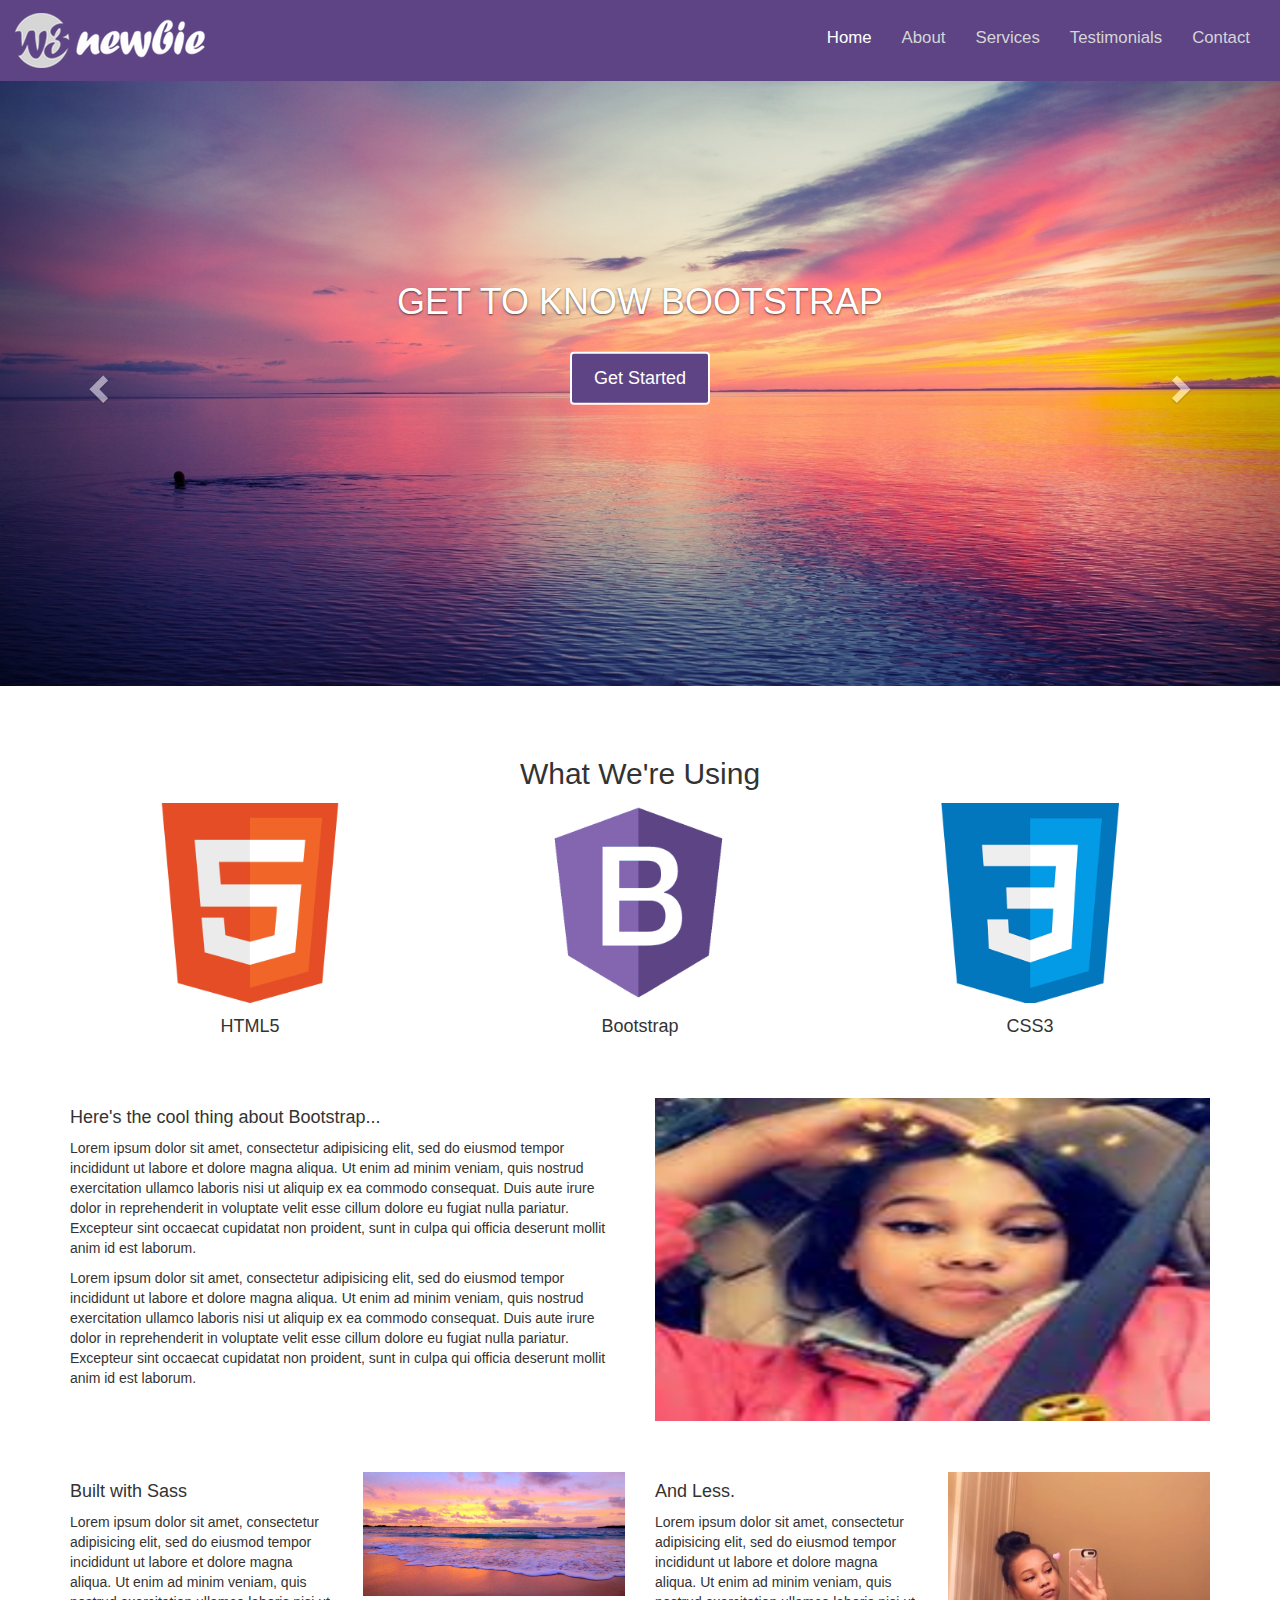
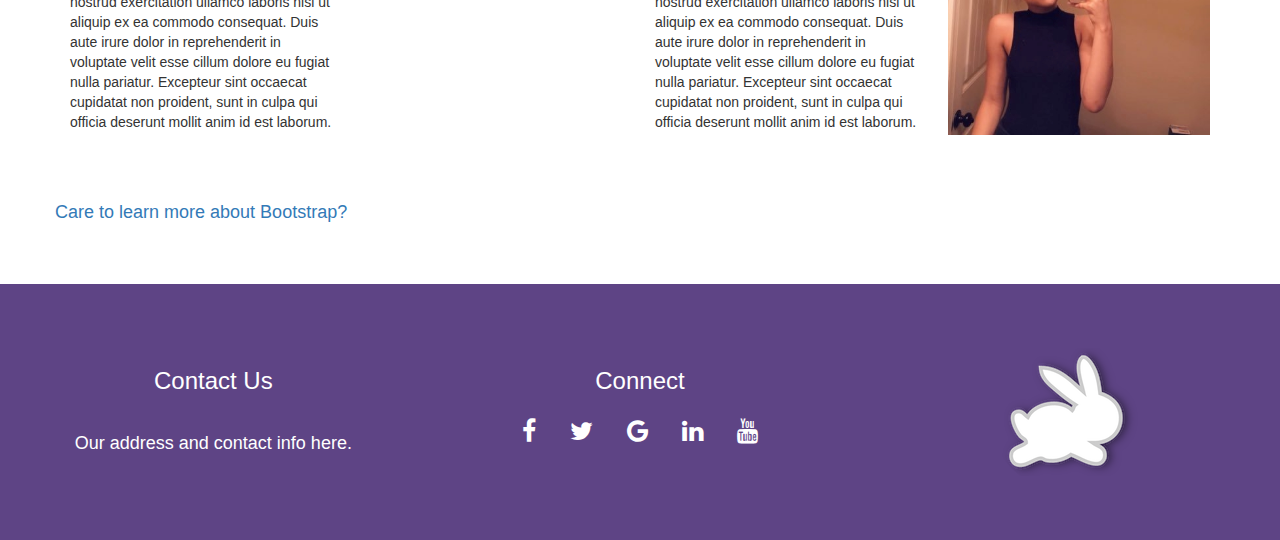
<file: index.html>
<!DOCTYPE html>
<html lang="en">

<head>
  <meta charset="utf-8">
  <meta name="viewport" content="width=device-width, initial-scale=1">
  <meta name="keywords" content="Bootstrap, lesson">
  <meta name="author" content="Kolbee Hulsey">
  <meta name="description" content="Simple Bootstrap Site for Homework">
  <title>Bootstrap Website for Homework</title>
  <link href="https://maxcdn.bootstrapcdn.com/bootstrap/3.3.7/css/bootstrap.min.css" rel="stylesheet">
  <link rel="stylesheet" href="https://cdnjs.cloudflare.com/ajax/libs/font-awesome/4.7.0/css/font-awesome.min.css">
  <script src="https://ajax.googleapis.com/ajax/libs/jquery/3.2.1/jquery.min.js"></script>
  <script src="https://maxcdn.bootstrapcdn.com/bootstrap/3.3.7/js/bootstrap.min.js"></script>
  <link rel="stylesheet" href="styles.css">

</head>

<body>
    <nav class="navbar navbar-inverse">
      <div class="container-fluid">
        <div class="navbar-header">
          <button type="button" class="navbar-toggle" data-toggle="collapse" data-target="#myNavbar">
            <span class="icon-bar"></span>
            <span class="icon-bar"></span>
            <span class="icon-bar"></span>
          </button>
          <a class="navbar-brand" href="#"><img src="img/w3newbie.png"></a>
        </div>
      <div class="collapse navbar-collapse" id="myNavbar">
        <ul class="nav navbar-nav navbar-right">
          <li class="active"><a href="index.html">Home</a></li>
          <li><a href="about.html">About</a></li>
          <li><a href="services.html">Services</a></li>
          <li><a href="testimonials.html">Testimonials</a></li>
          <li><a href="contact.html">Contact</a></li>
        </ul>
  </div>
  </div>
  </nav>

  <div id="myCarousel" class="carousel slide" data-ride="carousel">
    <ol class="carousel-indicators">
      <li data-target="#myCarousel" data-slide-to="0" class="active"></li>
      <li data-target="#myCarousel" data-slide-to="1"></li>
      <li data-target="#myCarousel" data-slide-to="2"></li>
    </ol>
    <div class="carousel-inner" role="listbox">
      <div class="item active">
        <img src="img/sky.jpg">
        <div class="carousel-caption">
          <h1>get to know bootstrap</h1>
          <br>
          <button type="button" class="btn btn-default">Get Started</button>
        </div>
      </div>
      <!---End Active--->
      <div class="item">
        <img src="img/trees.jpg">
      </div>
      <div class="item">
        <img src="img/pretty.jpg">
      </div>
    <!---Start Slider Control--->
    <a class="left carousel-control" href="#myCarousel" role="button" data-slide="prev">
      <span class="glyphicon glyphicon-chevron-left" aria-hidden="true"></span>
      <span class="sr-only">Previous</span>
    </a>
    <a class="right carousel-control" href="#myCarousel" role="button" data-slide="next">
      <span class="glyphicon glyphicon-chevron-right" aria-hidden="true"></span>
      <span class="sr-only">Next</span>
    </a>
  </div>
  <!--- End Slider--->
  <div class="container text-center">
    <h2>What We're Using</h2>
    <div class="row">
      <div class="col-sm-4">
        <img src="img/html5.png" id="icon">
        <h4>HTML5</h4>
      </div>
      <div class="col-sm-4">
        <img src="img/bootstrap.png" id="icon">
        <h4>Bootstrap</h4>
      </div>
      <div class="col-sm-4">
        <img src="img/css3.png" id="icon">
        <h4>CSS3</h4>
      </div>

    </div>

  </div>

  </div>
  <div class="container">
    <div class="row">
      <div class="col-md-6">
        <h4>Here's the cool thing about Bootstrap...</h4>
        <p>Lorem ipsum dolor sit amet, consectetur adipisicing elit, sed do eiusmod tempor incididunt ut labore et dolore magna aliqua. Ut enim ad minim veniam, quis nostrud exercitation ullamco laboris nisi ut aliquip ex ea commodo consequat. Duis
          aute irure dolor in reprehenderit in voluptate velit esse cillum dolore eu fugiat nulla pariatur. Excepteur sint occaecat cupidatat non proident, sunt in culpa qui officia deserunt mollit anim id est laborum.</p>
        <p>Lorem ipsum dolor sit amet, consectetur adipisicing elit, sed do eiusmod tempor incididunt ut labore et dolore magna aliqua. Ut enim ad minim veniam, quis nostrud exercitation ullamco laboris nisi ut aliquip ex ea commodo consequat. Duis
          aute irure dolor in reprehenderit in voluptate velit esse cillum dolore eu fugiat nulla pariatur. Excepteur sint occaecat cupidatat non proident, sunt in culpa qui officia deserunt mollit anim id est laborum.</p>
      </div>
      <div class="col-md-6">
        <img src="img/kolbeepink.jpg" class="img-responsive">
      </div>
    </div>
  </div>

  <div class="container">
    <div class="row">
      <div class="col-lg-3 col-md-3 col-sm-6 col-xs-12">
        <h4>Built with Sass</h4>
        <p>Lorem ipsum dolor sit amet, consectetur adipisicing elit, sed do eiusmod tempor incididunt ut labore et dolore magna aliqua. Ut enim ad minim veniam, quis nostrud exercitation ullamco laboris nisi ut aliquip ex ea commodo consequat. Duis
          aute irure dolor in reprehenderit in voluptate velit esse cillum dolore eu fugiat nulla pariatur. Excepteur sint occaecat cupidatat non proident, sunt in culpa qui officia deserunt mollit anim id est laborum.</p>
      </div>
      <div class="col-lg-3 col-md-3 col-sm-6 col-xs-12">
        <img src="img/beach.jpg" class="img-responsive">
      </div>


      <div class="col-lg-3 col-md-3 col-sm-6 col-xs-12">
        <h4>And Less.</h4>
        <p>Lorem ipsum dolor sit amet, consectetur adipisicing elit, sed do eiusmod tempor incididunt ut labore et dolore magna aliqua. Ut enim ad minim veniam, quis nostrud exercitation ullamco laboris nisi ut aliquip ex ea commodo consequat. Duis
          aute
          irure dolor in reprehenderit in voluptate velit esse cillum dolore eu fugiat nulla pariatur. Excepteur sint occaecat cupidatat non proident, sunt in culpa qui officia deserunt mollit anim id est laborum.</p>
      </div>
      <div class="col-lg-3 col-md-3 col-sm-6 col-xs-12">
        <img src="img/kolbeeblack.jpg" class="img-responsive">

      </div>
    </div>

  </div>
  <div class="container">
    <div class="row">
      <h4><a href="#hidden" data-toggle="collapse">Care to learn more about Bootstrap?</a></h4>
      <div id="hidden" class="collapse">

        <h4>Here's the cool thing about Bootstrap</h4>
        <p>Lorem ipsum dolor sit amet, consectetur adipisicing elit, sed do eiusmod tempor incididunt ut labore et dolore magna aliqua. Ut enim ad minim veniam, quis nostrud exercitation ullamco laboris nisi ut aliquip ex ea commodo consequat. Duis
          aute irure dolor in reprehenderit in voluptate velit esse cillum dolore eu fugiat nulla pariatur. Excepteur sint occaecat cupidatat non proident, sunt in culpa qui officia deserunt mollit anim id est laborum.</p>
        <p>Lorem ipsum dolor sit amet, consectetur adipisicing elit, sed do eiusmod tempor incididunt ut labore et dolore magna aliqua. Ut enim ad minim veniam, quis nostrud exercitation ullamco laboris nisi ut aliquip ex ea commodo consequat. Duis
          aute irure dolor in reprehenderit in voluptate velit esse cillum dolore eu fugiat nulla pariatur. Excepteur sint occaecat cupidatat non proident, sunt in culpa qui officia deserunt mollit anim id est laborum.</p>
      </div>
    </div>
  </div>
  <footer class="container-fluid text-center">
    <div class="row">
      <div class="col-sm-4">
        <h3>Contact Us</h3>
        <br>
        <h4>Our address and contact info here.</h4>
      </div>
      <div class="col-sm-4">
        <h3>Connect</h3>
        <a href="#" class="fa fa-facebook"></a>
        <a href="#" class="fa fa-twitter"></a>
        <a href="#" class="fa fa-google"></a>
        <a href="#" class="fa fa-linkedin"></a>
        <a href="#" class="fa fa-youtube"></a>
      </div>
      <div class="col-sm-4">
        <img src="img/bunny.png" class="icon">
      </div>
    </div>
  </footer>
</body>

</html>
</file>
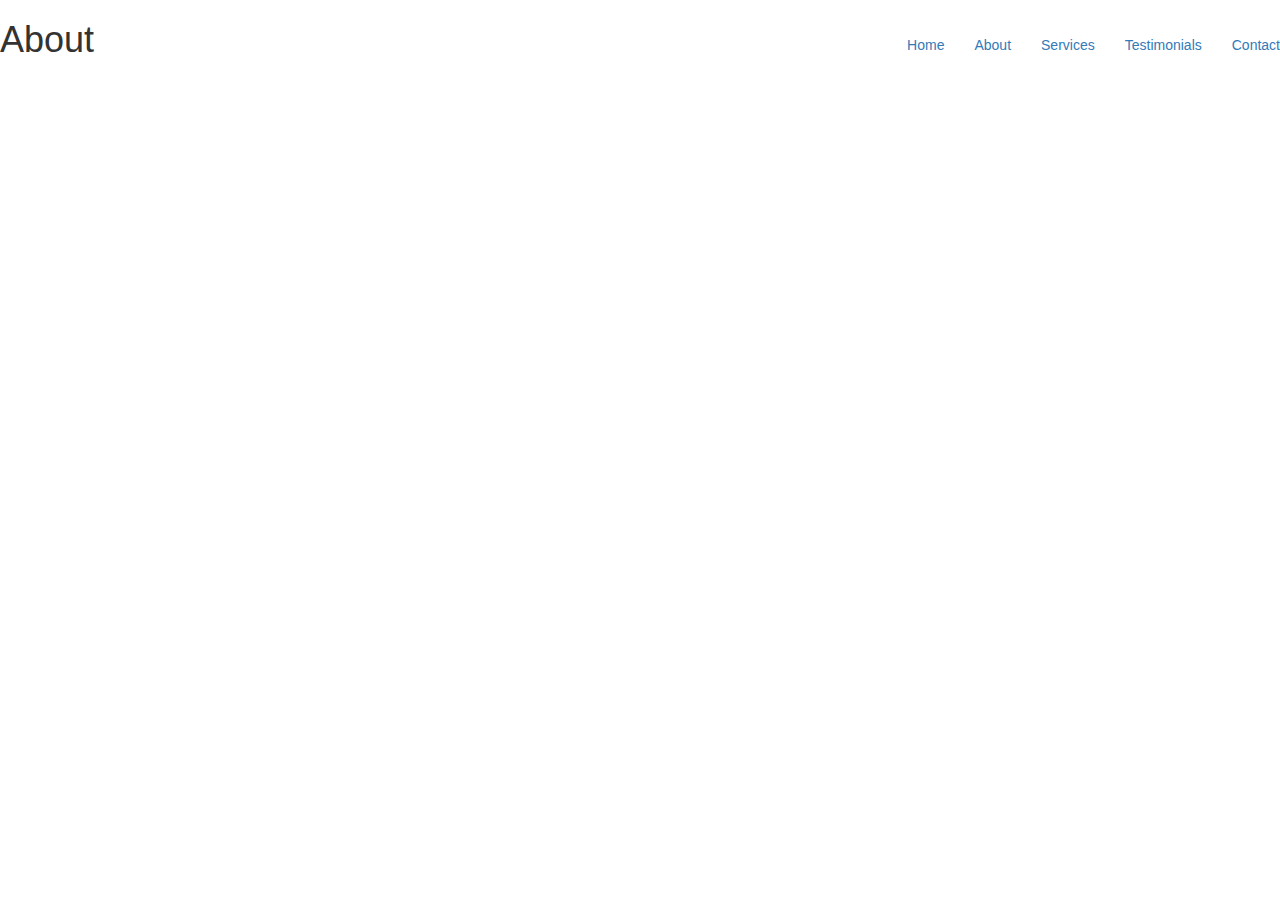
<file: about.html>
<!DOCTYPE html>
<html lang="en">

<head>
  <meta charset="utf-8">
  <meta name="viewport" content="width=device-width, initial-scale=1">
  <meta name="keywords" content="Bootstrap, lesson">
  <meta name="author" content="Kolbee Hulsey">
  <meta name="description" content="Simple Bootstrap Site for Homework">
  <title>Bootstrap Website for Homework</title>
  <link href="https://maxcdn.bootstrapcdn.com/bootstrap/3.3.7/css/bootstrap.min.css" rel="stylesheet">
  <link rel="stylesheet" href="https://cdnjs.cloudflare.com/ajax/libs/font-awesome/4.7.0/css/font-awesome.min.css">
  <script src="https://ajax.googleapis.com/ajax/libs/jquery/3.2.1/jquery.min.js"></script>
  <script src="https://maxcdn.bootstrapcdn.com/bootstrap/3.3.7/js/bootstrap.min.js"></script>
  <link rel="stylesheet" href="styles.css">

</head>

<body>
  <header>
    <ul class="nav navbar-nav navbar-right">
      <li class="active"><a href="index.html">Home</a></li>
      <li><a href="about.html">About</a></li>
      <li><a href="services.html">Services</a></li>
      <li><a href="testimonials.html">Testimonials</a></li>
      <li><a href="contact.html">Contact</a></li>
    </ul>
  </header>
  <h1>About</h1>
</body>

</html>
</file>
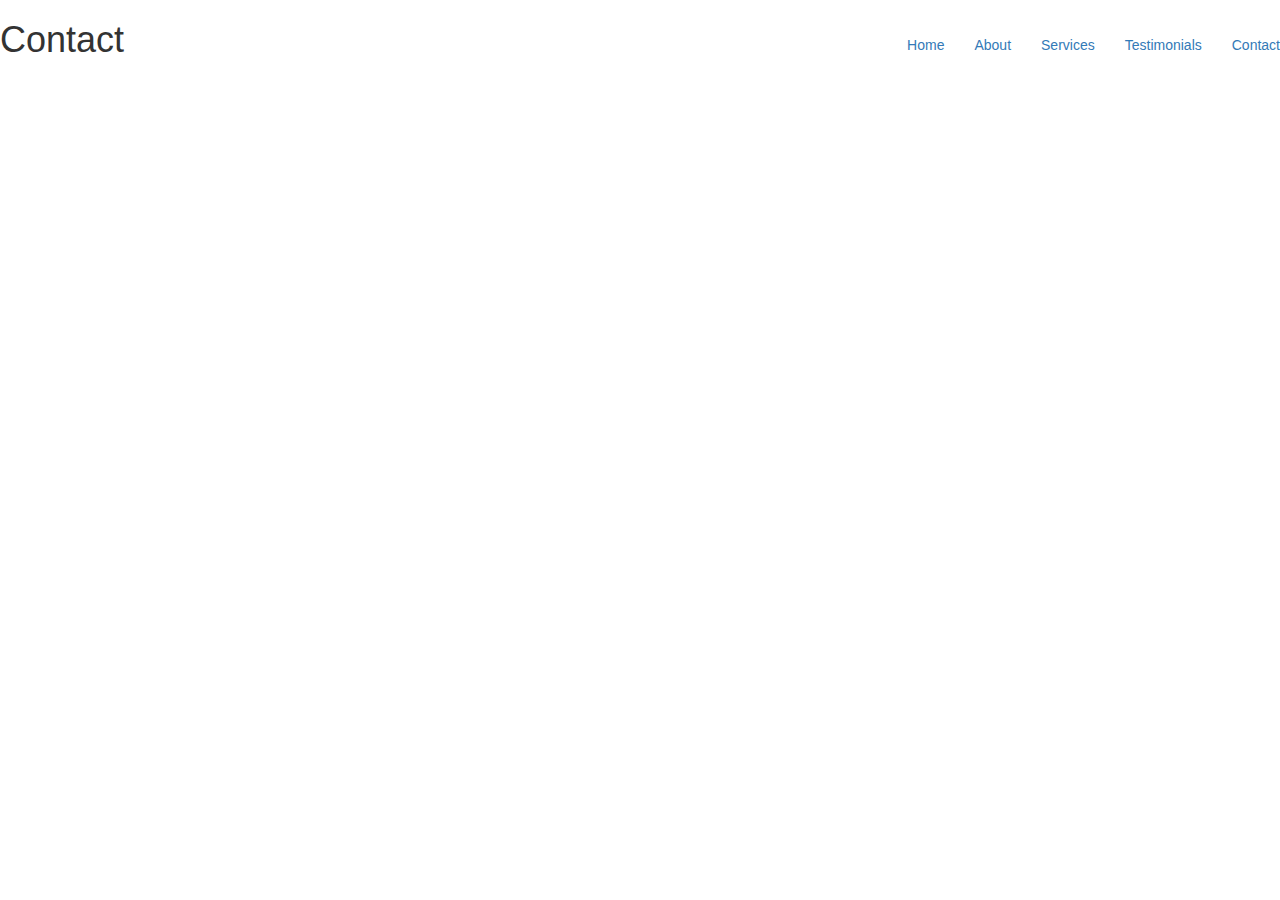
<file: contact.html>
<!DOCTYPE html>
<html lang="en">

<head>
  <meta charset="utf-8">
  <meta name="viewport" content="width=device-width, initial-scale=1">
  <meta name="keywords" content="Bootstrap, lesson">
  <meta name="author" content="Kolbee Hulsey">
  <meta name="description" content="Simple Bootstrap Site for Homework">
  <title>Bootstrap Website for Homework</title>
  <link href="https://maxcdn.bootstrapcdn.com/bootstrap/3.3.7/css/bootstrap.min.css" rel="stylesheet">
  <link rel="stylesheet" href="https://cdnjs.cloudflare.com/ajax/libs/font-awesome/4.7.0/css/font-awesome.min.css">
  <script src="https://ajax.googleapis.com/ajax/libs/jquery/3.2.1/jquery.min.js"></script>
  <script src="https://maxcdn.bootstrapcdn.com/bootstrap/3.3.7/js/bootstrap.min.js"></script>
  <link rel="stylesheet" href="styles.css">

</head>

<body>
  <header>
    <ul class="nav navbar-nav navbar-right">
      <li class="active"><a href="index.html">Home</a></li>
      <li><a href="about.html">About</a></li>
      <li><a href="services.html">Services</a></li>
      <li><a href="testimonials.html">Testimonials</a></li>
      <li><a href="contact.html">Contact</a></li>
    </ul>
  </header>
  <h1>Contact</h1>
</body>

</html>
</file>
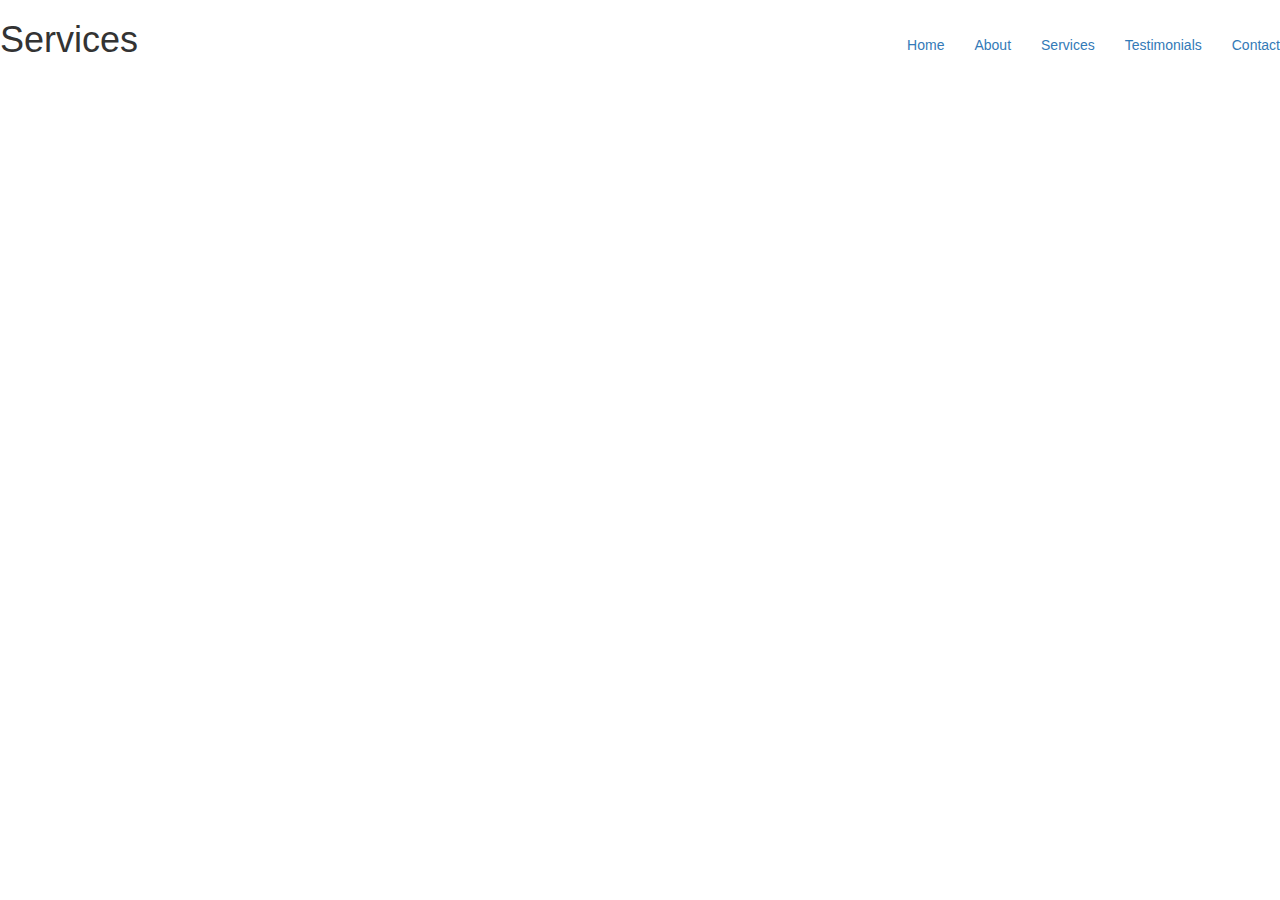
<file: services.html>
<!DOCTYPE html>
<html lang="en">

<head>
  <meta charset="utf-8">
  <meta name="viewport" content="width=device-width, initial-scale=1">
  <meta name="keywords" content="Bootstrap, lesson">
  <meta name="author" content="Kolbee Hulsey">
  <meta name="description" content="Simple Bootstrap Site for Homework">
  <title>Bootstrap Website for Homework</title>
  <link href="https://maxcdn.bootstrapcdn.com/bootstrap/3.3.7/css/bootstrap.min.css" rel="stylesheet">
  <link rel="stylesheet" href="https://cdnjs.cloudflare.com/ajax/libs/font-awesome/4.7.0/css/font-awesome.min.css">
  <script src="https://ajax.googleapis.com/ajax/libs/jquery/3.2.1/jquery.min.js"></script>
  <script src="https://maxcdn.bootstrapcdn.com/bootstrap/3.3.7/js/bootstrap.min.js"></script>
  <link rel="stylesheet" href="styles.css">

</head>

<body>
  <header>
    <ul class="nav navbar-nav navbar-right">
      <li class="active"><a href="index.html">Home</a></li>
      <li><a href="about.html">About</a></li>
      <li><a href="services.html">Services</a></li>
      <li><a href="testimonials.html">Testimonials</a></li>
      <li><a href="contact.html">Contact</a></li>
    </ul>
  </header>
  <h1>Services</h1>
</body>

</html>
</file>
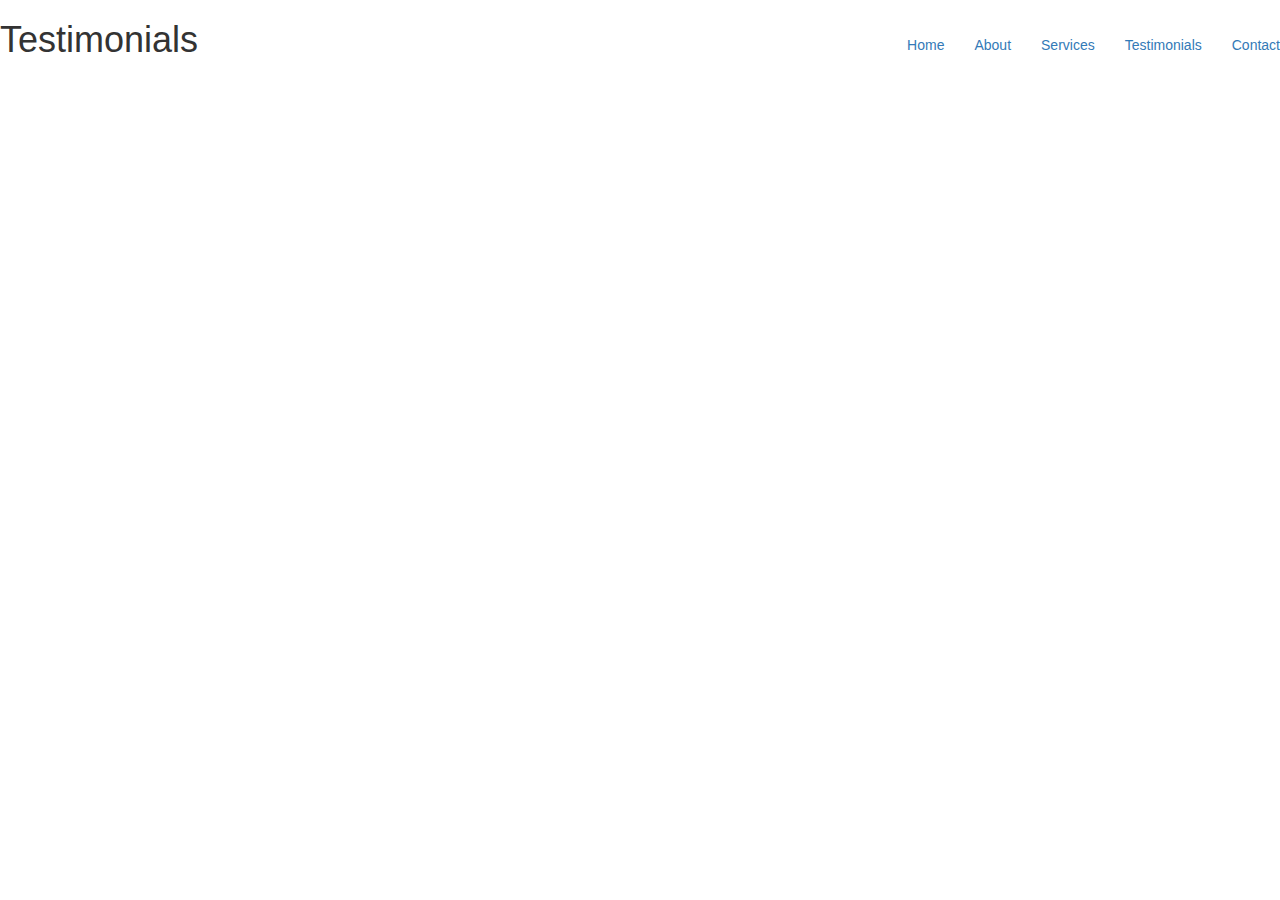
<file: testimonials.html>
<!DOCTYPE html>
<html lang="en">

<head>
  <meta charset="utf-8">
  <meta name="viewport" content="width=device-width, initial-scale=1">
  <meta name="keywords" content="Bootstrap, lesson">
  <meta name="author" content="Kolbee Hulsey">
  <meta name="description" content="Simple Bootstrap Site for Homework">
  <title>Bootstrap Website for Homework</title>
  <link href="https://maxcdn.bootstrapcdn.com/bootstrap/3.3.7/css/bootstrap.min.css" rel="stylesheet">
  <link rel="stylesheet" href="https://cdnjs.cloudflare.com/ajax/libs/font-awesome/4.7.0/css/font-awesome.min.css">
  <script src="https://ajax.googleapis.com/ajax/libs/jquery/3.2.1/jquery.min.js"></script>
  <script src="https://maxcdn.bootstrapcdn.com/bootstrap/3.3.7/js/bootstrap.min.js"></script>
  <link rel="stylesheet" href="styles.css">

</head>

<body>
  <header>
    <ul class="nav navbar-nav navbar-right">
      <li class="active"><a href="index.html">Home</a></li>
      <li><a href="about.html">About</a></li>
      <li><a href="services.html">Services</a></li>
      <li><a href="testimonials.html">Testimonials</a></li>
      <li><a href="contact.html">Contact</a></li>
    </ul>
  </header>
  <h1>Testimonials</h1>
</body>

</html>
</file>
<file: styles.css>
html
.navbar {
  margin-bottom:0;
  border-radius:0;
  background-color:#5E4485;
  color: #FFF;
  padding: 1% 0;
  font-size: 1.2em;
  border: 0;
}
.navbar-brand {
  float: left;
  min-height: 55px;
  padding:0 15px 5px;
}
.navbar-inverse .navbar-nav .active a, .navbar-inverse .navbar-nav .active a:focus,
.navbar-inverse .navbar-nav .active a:hover {
  color:#FFF;
  background-color: #5E4485;
}
.navbar-inverse .navbar-nav li a {
  color: #D5D5D5;
}
.carousel-caption {
  top: 50%;
  transform: translateY(-50%);
  text-transform: uppercase;
}
.btn {
  font-size: 18px;
  color: #FFF;
  padding: 12px 22px;
  background:#5E4485;
  border: 2px solid #FFF;
}
.container {
  margin: 4% auto;
}
#icon {
  max-width: 200px;
  margin: 1% auto;

}
footer {
  width: 100%;
  background-color: #5E4485;
  padding: 5%;
  color: #FFF;
}
.fa {
  padding: 15px;
  font-size: 25px;
  color: #FFF;
}
.fa:hover {
  color: #D5D5D5;
  text-decoration: none;
}
@media (max-width; {900px){
  .fa {
    font-size: 20px;
    padding: 10px;
  }

@media (max-width; {600px){
  .carousel-caption {
    display: none;
  }
  #icon {
    max-width: 150px;
  }
  h2 {
    font-size: 1.7em;
  }
}

}
</file>
